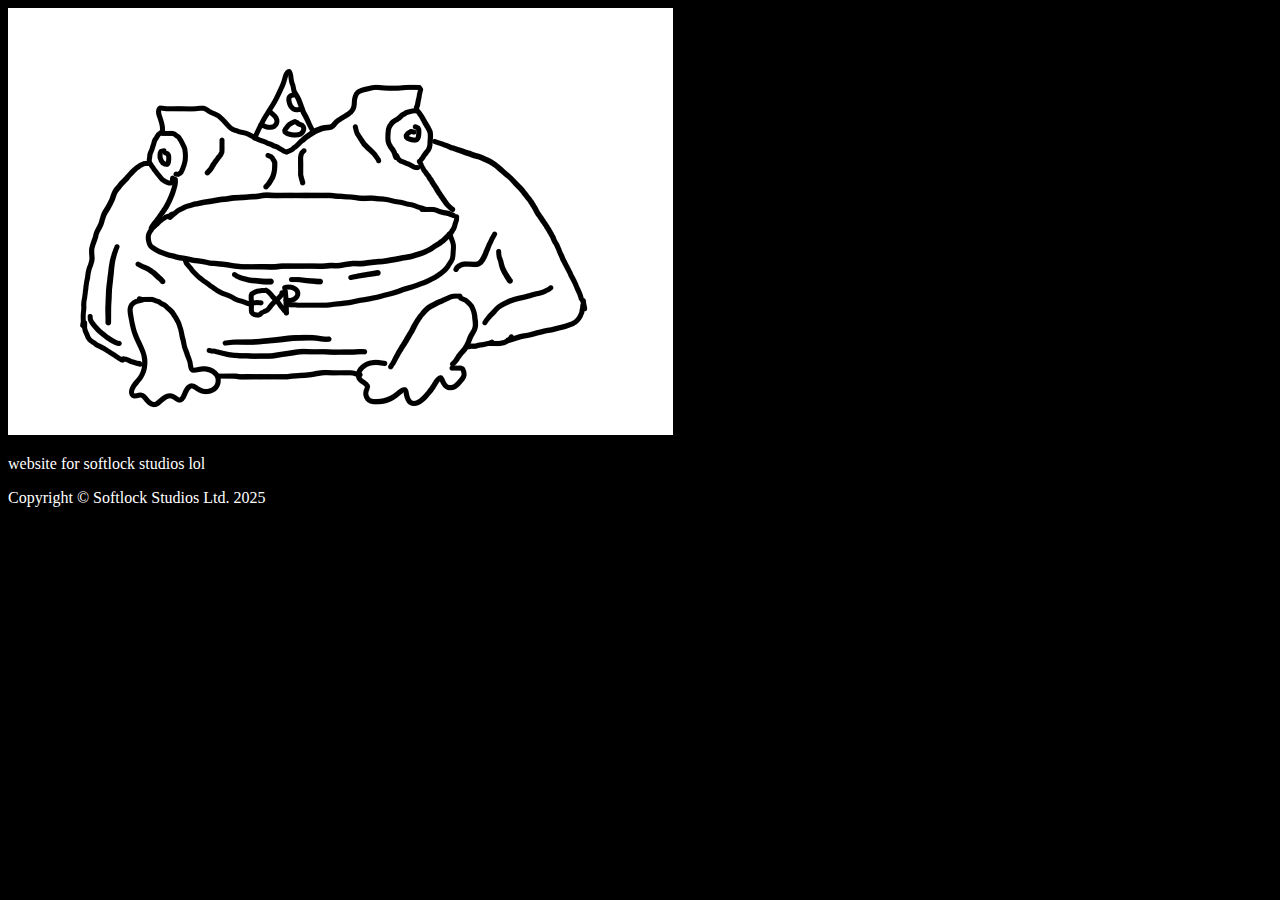
<file: index.html>
<!DOCTYPE html>

<html>
  <head>
    <link rel="stylesheet" href="styles.css">
  </head>
  <body>
    <div class="FirstThing">
      <div class="BackgroundImage">
        <img id="bigimage" src="/Images/xptoadd.png" alt="">
      </div>
    </div>

    <p>website for softlock studios lol</p>
    <p>Copyright © Softlock Studios Ltd. 2025</p>
  </body>
</html>
</file>
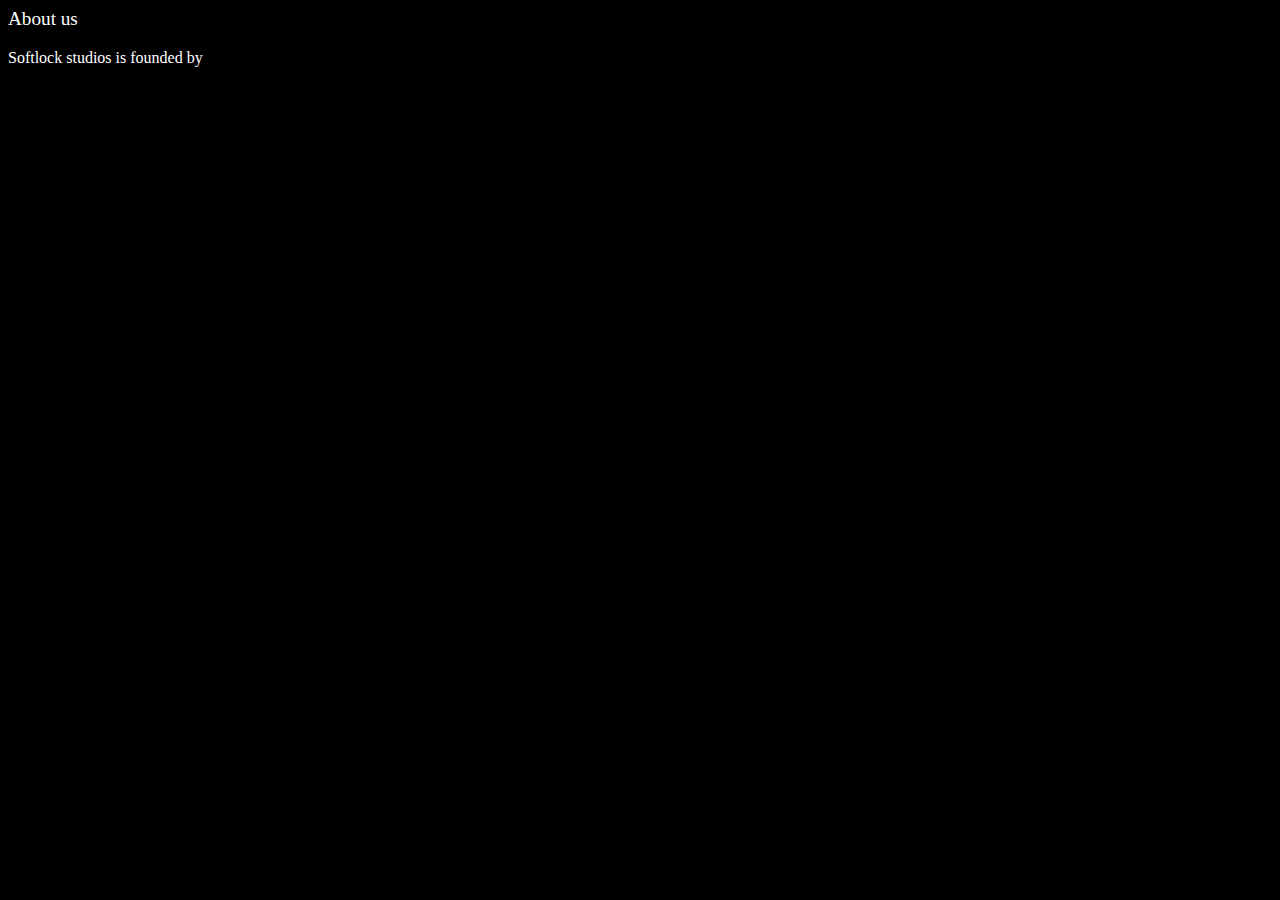
<file: about.html>
<html>
    <head>
        <link rel="stylesheet" href="styles.css">
    </head>
    <body>
        <p class="AboutHeader">
            About us
        </p>
        <p>
            Softlock studios is founded by 
    </body>
</html>
</file>
<file: styles.css>
*{
    background-color: black;
    color: white;
}

.Header{
    width: 100%;
}

.AboutHeader{
    font-size: larger;
}

.FirstThing{
    width: 100%;
    height: 100%;
}
</file>
